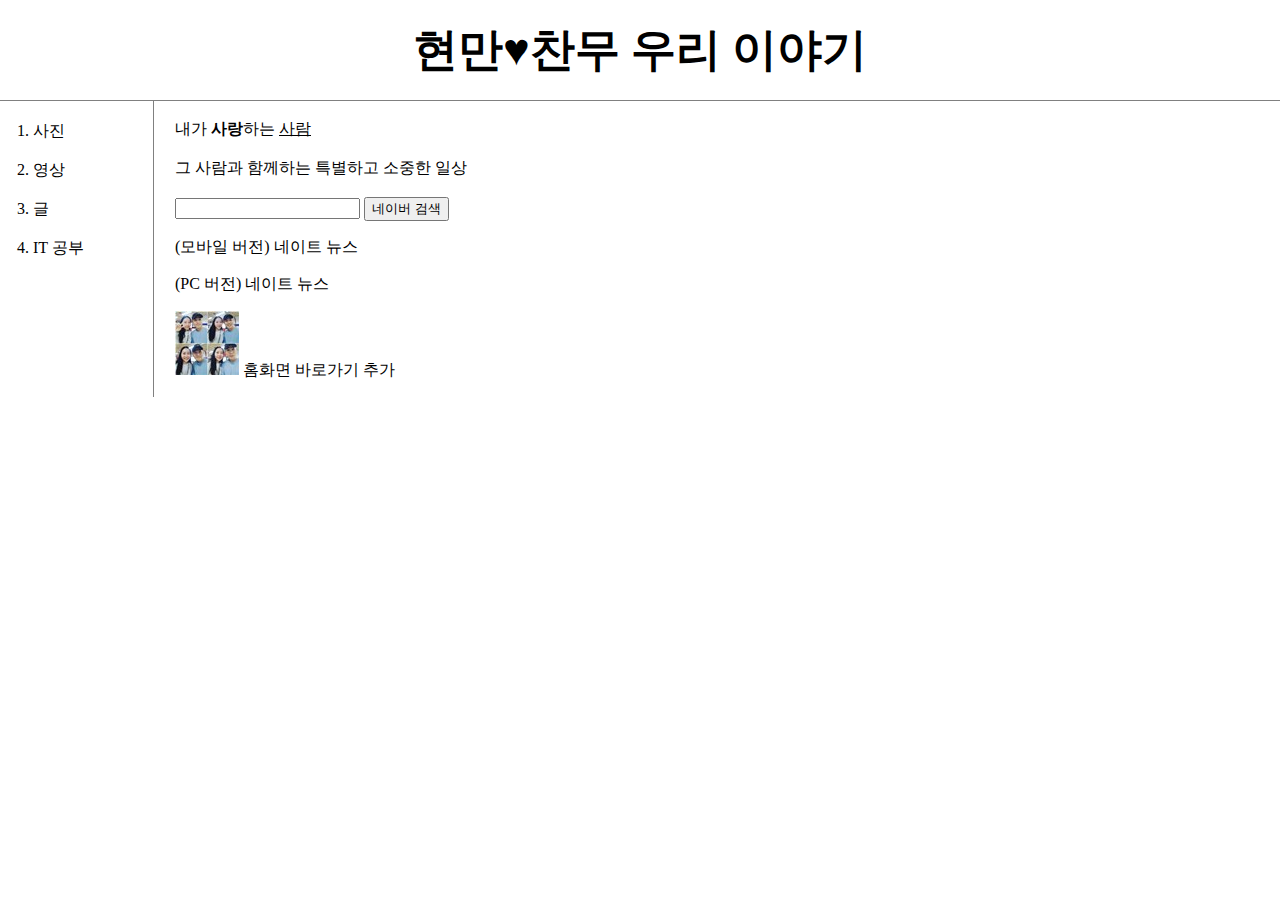
<file: index.html>
<!doctype html>
<html>
<meta name="viewport" content="width=device-width, initial-scale=1.0, maximum-scale=1.0, minimum-scale=0, user-scalable=no, target-densitydpi=medium-dpi" /><!--모바일페이지크기조절메타태그-->
<head>
<title>현만♥찬무 우리 이야기</title>
<meta charset="utf-8">
<link rel="stylesheet" href="style.css">
<!-- Global site tag (gtag.js) - Google Analytics -->
<script async src="https://www.googletagmanager.com/gtag/js?id=UA-149258732-1"></script>
<script>
  window.dataLayer = window.dataLayer || [];
  function gtag(){dataLayer.push(arguments);}
  gtag('js', new Date());

  gtag('config', 'UA-149258732-1');
</script>
<link rel="apple-touch-icon" href="https://pokjc.github.io/1/1.png">
</head>
<body>
  <h1><a href="index.html">현만♥찬무 우리 이야기</a></h1>
    <div id="grid">
<ol>
 <li><a href="1.html">사진</a></li>
 <br>
 <li><a href="2.html">영상</a></li>
 <br>
 <li><a href="3.html">글</a></li>
 <br>
 <li><a href="4.html">IT 공부</a></li>
</ol>
  <div id="article">
<br>내가 <strong>사랑</strong>하는 <u>사람</u>
<br><br>
그 사람과 함께하는 특별하고 소중한 일상
<br><br>
<form method="get" name="form" action="http://search.naver.com/search.naver?where=nexearch&sm=tab_jum&ie=utf8&query=">
<input value="UTF-8" type="hidden" name="ie" />
<input value="nexearch" type="hidden" name="where" />
<input value="sim" type="hidden" name="st" />
<input value="tab_opt" type="hidden" name="sm" />
<input value="-1" type="hidden" name="date_option" />
<input value="all" type="hidden" name="srchby" />
<input value="1" type="hidden" name="dup_remove" />
<input name="query" />
<input value="네이버 검색" type="submit" />
</form>
<P>
<a href="http://me2.do/xFkC9rLt">(모바일 버전) 네이트 뉴스</a>
</P>
<P>
<a href="http://news.nate.com/rank">(PC 버전) 네이트 뉴스</a>
</P>
<P>
<img src="1.jpg">
<a href="intent://addshortcut?url=https://pokjc.github.io/1&amp;icon=https://pokjc.github.io/1/1.jpg&amp;title=우리 이야기&oq=%ED%8C%A8%EC%85%98%ED%92%80&amp;serviceCode=sports&amp;version=7#Intent;scheme=naversearchapp;action=android.intent.action.VIEW;category=android.intent.category.BROWSABLE;package=com.nhn.android.search;end" onclick="nclk(this,'fot.shorcut','','',event);" class="u_sc">홈화면 바로가기 추가</a>
</P>
</div>
</div>
<p>
  <div id="disqus_thread"></div>
  <script>

  /**
  *  RECOMMENDED CONFIGURATION VARIABLES: EDIT AND UNCOMMENT THE SECTION BELOW TO INSERT DYNAMIC VALUES FROM YOUR PLATFORM OR CMS.
  *  LEARN WHY DEFINING THESE VARIABLES IS IMPORTANT: https://disqus.com/admin/universalcode/#configuration-variables*/
  /*
  var disqus_config = function () {
  this.page.url = PAGE_URL;  // Replace PAGE_URL with your page's canonical URL variable
  this.page.identifier = PAGE_IDENTIFIER; // Replace PAGE_IDENTIFIER with your page's unique identifier variable
  };
  */
  (function() { // DON'T EDIT BELOW THIS LINE
  var d = document, s = d.createElement('script');
  s.src = 'https://pokjc.disqus.com/embed.js';
  s.setAttribute('data-timestamp', +new Date());
  (d.head || d.body).appendChild(s);
  })();
  </script>
  <noscript>Please enable JavaScript to view the <a href="https://disqus.com/?ref_noscript">comments powered by Disqus.</a></noscript>
</p>
<!--Start of Tawk.to Script-->
<script type="text/javascript">
var Tawk_API=Tawk_API||{}, Tawk_LoadStart=new Date();
(function(){
var s1=document.createElement("script"),s0=document.getElementsByTagName("script")[0];
s1.async=true;
s1.src='https://embed.tawk.to/5d93981e6c1dde20ed047697/default';
s1.charset='UTF-8';
s1.setAttribute('crossorigin','*');
s0.parentNode.insertBefore(s1,s0);
})();
</script>
<!--End of Tawk.to Script-->
</body>
</html>
</file>
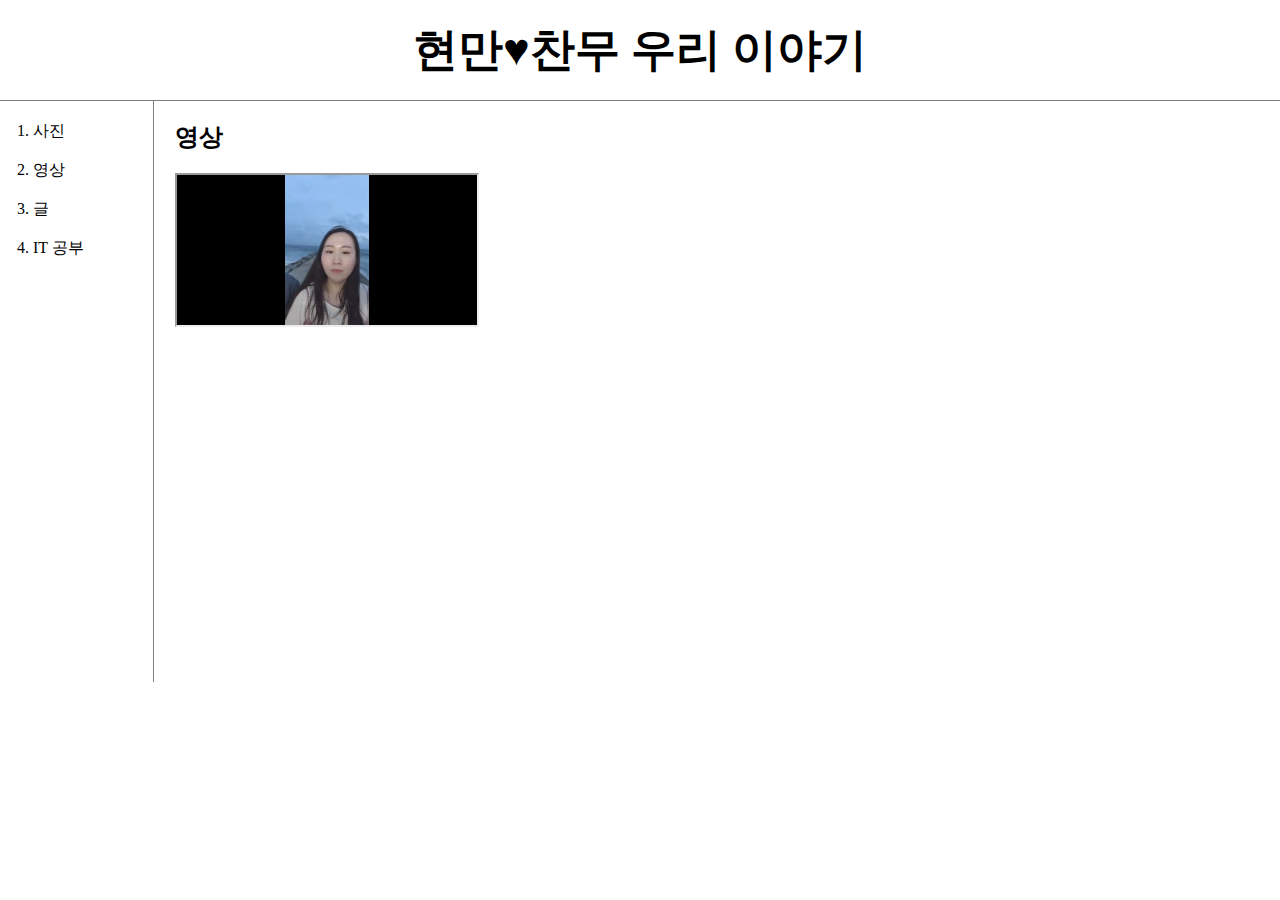
<file: 2.html>
<!doctype html>
<html>
<meta name="viewport" content="width=device-width, initial-scale=1.0, maximum-scale=1.0, minimum-scale=0, user-scalable=no, target-densitydpi=medium-dpi" /><!--모바일페이지크기조절메타태그-->
 <head>
  <meta charset="utf-8">
  <title>영상</title>
  <link rel="stylesheet" href="style.css">
<!-- Global site tag (gtag.js) - Google Analytics -->
<script async src="https://www.googletagmanager.com/gtag/js?id=UA-149258732-1"></script>
<script>
  window.dataLayer = window.dataLayer || [];
  function gtag(){dataLayer.push(arguments);}
  gtag('js', new Date());
  gtag('config', 'UA-149258732-1');
</script>
</head>
<body>
  <h1><a href="index.html">현만♥찬무 우리 이야기</a></h1>
  <div id="grid">
   <ol>
   <li><a href="1.html">사진</a></li><br>
   <li><a href="2.html">영상</a></li><br>
   <li><a href="3.html">글</a></li><br>
   <li><a href="4.html">IT 공부</a></li>
  </ol>
  <div id="article">
   <h2>영상</h2>
   <p>
   <iframe src="groupv_high-420480383.mp4"></iframe>
   </p>
   <p>
   <iframe width="560" height="315" src="https://www.youtube.com/embed/cTzBZ8BWkrQ" frameborder="0" allow="accelerometer; autoplay; encrypted-media; gyroscope; picture-in-picture" allowfullscreen>한강 야경</iframe>
   </p>
 </div>
</div>
<p>
  <div id="disqus_thread"></div>
  <script>

  /**
  *  RECOMMENDED CONFIGURATION VARIABLES: EDIT AND UNCOMMENT THE SECTION BELOW TO INSERT DYNAMIC VALUES FROM YOUR PLATFORM OR CMS.
  *  LEARN WHY DEFINING THESE VARIABLES IS IMPORTANT: https://disqus.com/admin/universalcode/#configuration-variables*/
  /*
  var disqus_config = function () {
  this.page.url = PAGE_URL;  // Replace PAGE_URL with your page's canonical URL variable
  this.page.identifier = PAGE_IDENTIFIER; // Replace PAGE_IDENTIFIER with your page's unique identifier variable
  };
  */
  (function() { // DON'T EDIT BELOW THIS LINE
  var d = document, s = d.createElement('script');
  s.src = 'https://pokjc.disqus.com/embed.js';
  s.setAttribute('data-timestamp', +new Date());
  (d.head || d.body).appendChild(s);
  })();
  </script>
  <noscript>Please enable JavaScript to view the <a href="https://disqus.com/?ref_noscript">comments powered by Disqus.</a></noscript>
</p>
</file>
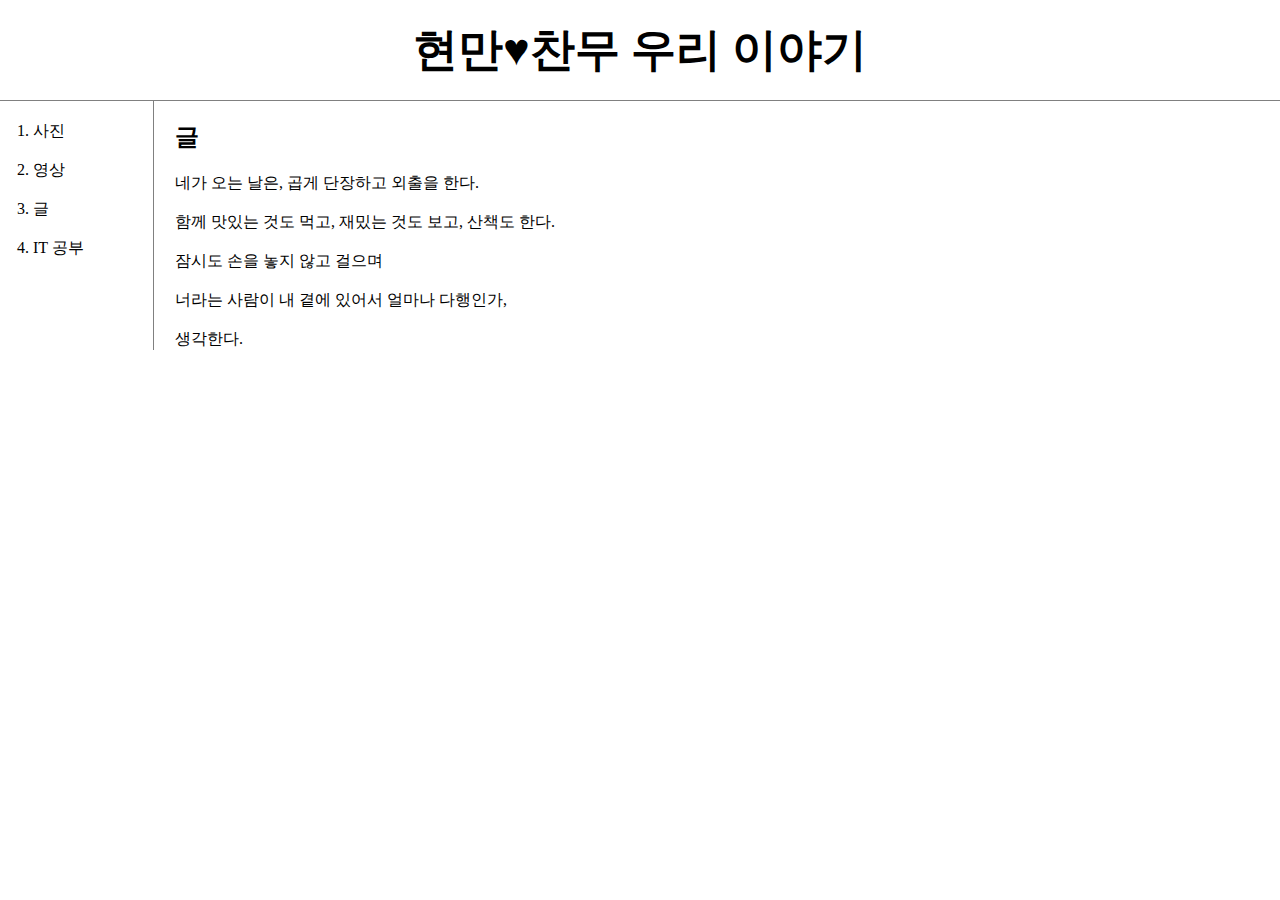
<file: 3.html>
<!doctype html>
<html>

<meta name="viewport" content="width=device-width, initial-scale=1.0, maximum-scale=1.0, minimum-scale=0, user-scalable=no, target-densitydpi=medium-dpi" /><!--모바일페이지크기조절메타태그-->

<head>
<title>글</title>
<meta charset="utf-8">
<link rel="stylesheet" href="style.css">
<!-- Global site tag (gtag.js) - Google Analytics -->
<script async src="https://www.googletagmanager.com/gtag/js?id=UA-149258732-1"></script>
<script>
  window.dataLayer = window.dataLayer || [];
  function gtag(){dataLayer.push(arguments);}
  gtag('js', new Date());

  gtag('config', 'UA-149258732-1');
</script>

</head>
<body>
  <h1><a href="index.html">현만♥찬무 우리 이야기</a></h1>
    <div id="grid">
<ol>
  <li><a href="1.html">사진</a></li>
  <br>
  <li><a href="2.html">영상</a></li>
  <br>
  <li><a href="3.html">글</a></li>
  <br>
  <li><a href="4.html">IT 공부</a></li>
</ol>
  <div id="article">
<h2>글</h2>
네가 오는 날은, 곱게 단장하고 외출을 한다.
<br><br>
함께 맛있는 것도 먹고, 재밌는 것도 보고, 산책도 한다.
<br><br>
잠시도 손을 놓지 않고 걸으며
<br><br>
너라는 사람이 내 곁에 있어서 얼마나 다행인가,
<br><br>
생각한다.
</div>
</div>
<p>
  <div id="disqus_thread"></div>
  <script>

  /**
  *  RECOMMENDED CONFIGURATION VARIABLES: EDIT AND UNCOMMENT THE SECTION BELOW TO INSERT DYNAMIC VALUES FROM YOUR PLATFORM OR CMS.
  *  LEARN WHY DEFINING THESE VARIABLES IS IMPORTANT: https://disqus.com/admin/universalcode/#configuration-variables*/
  /*
  var disqus_config = function () {
  this.page.url = PAGE_URL;  // Replace PAGE_URL with your page's canonical URL variable
  this.page.identifier = PAGE_IDENTIFIER; // Replace PAGE_IDENTIFIER with your page's unique identifier variable
  };
  */
  (function() { // DON'T EDIT BELOW THIS LINE
  var d = document, s = d.createElement('script');
  s.src = 'https://pokjc.disqus.com/embed.js';
  s.setAttribute('data-timestamp', +new Date());
  (d.head || d.body).appendChild(s);
  })();
  </script>
  <noscript>Please enable JavaScript to view the <a href="https://disqus.com/?ref_noscript">comments powered by Disqus.</a></noscript>
</p>
</file>
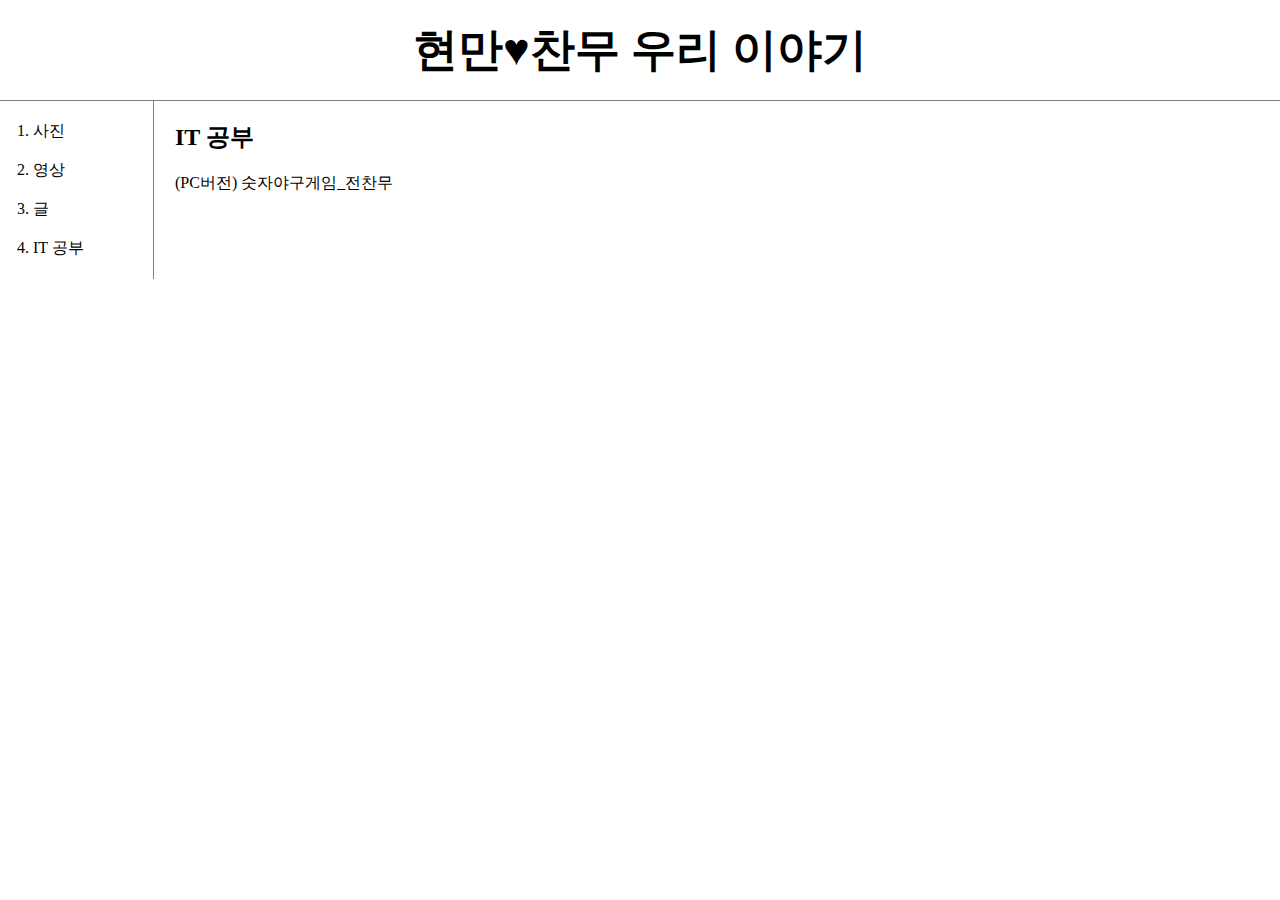
<file: 4.html>
<!doctype html>
<html>

<meta name="viewport" content="width=device-width, initial-scale=1.0, maximum-scale=1.0, minimum-scale=0, user-scalable=no, target-densitydpi=medium-dpi" /><!--모바일페이지크기조절메타태그-->

<head>
<title>글</title>
<meta charset="utf-8">
<link rel="stylesheet" href="style.css">
<!-- Global site tag (gtag.js) - Google Analytics -->
<script async src="https://www.googletagmanager.com/gtag/js?id=UA-149258732-1"></script>
<script>
  window.dataLayer = window.dataLayer || [];
  function gtag(){dataLayer.push(arguments);}
  gtag('js', new Date());

  gtag('config', 'UA-149258732-1');
</script>

</head>
<body>
  <h1><a href="index.html">현만♥찬무 우리 이야기</a></h1>
    <div id="grid">
<ol>
  <li><a href="1.html">사진</a></li>
  <br>
  <li><a href="2.html">영상</a></li>
  <br>
  <li><a href="3.html">글</a></li>
  <br>
  <li><a href="4.html">IT 공부</a></li>
</ol>
  <div id="article">
<h2>IT 공부</h2>
<a href="숫자야구게임_전찬무.exe">(PC버전) 숫자야구게임_전찬무</a>
</div>
</div>
<p>
  <div id="disqus_thread"></div>
  <script>

  /**
  *  RECOMMENDED CONFIGURATION VARIABLES: EDIT AND UNCOMMENT THE SECTION BELOW TO INSERT DYNAMIC VALUES FROM YOUR PLATFORM OR CMS.
  *  LEARN WHY DEFINING THESE VARIABLES IS IMPORTANT: https://disqus.com/admin/universalcode/#configuration-variables*/
  /*
  var disqus_config = function () {
  this.page.url = PAGE_URL;  // Replace PAGE_URL with your page's canonical URL variable
  this.page.identifier = PAGE_IDENTIFIER; // Replace PAGE_IDENTIFIER with your page's unique identifier variable
  };
  */
  (function() { // DON'T EDIT BELOW THIS LINE
  var d = document, s = d.createElement('script');
  s.src = 'https://pokjc.disqus.com/embed.js';
  s.setAttribute('data-timestamp', +new Date());
  (d.head || d.body).appendChild(s);
  })();
  </script>
  <noscript>Please enable JavaScript to view the <a href="https://disqus.com/?ref_noscript">comments powered by Disqus.</a></noscript>
</p>
</file>
<file: style.css>
body{
  margin:0;
}
a {
color:black;
text-decoration: none;
}
h1 {
    font-size:45px;
    text-align: center;
    border-bottom:1px solid gray;
    margin:0;
    padding:20px;
  }
ol{
  border-right:1px solid gray;
  width:100px;
  margin:0;
  padding:20px;
  }
  #grid{
        display: grid;
        grid-template-columns: 150px 1fr;
  }
  #grid ol{
        padding-left:33px;
  }
  #grid #article{
        padding-left:25px;
  }
  @media(max-width:800px){
  #grid{
    display: block;
  }
  ol{
    border-right:none;
  }
  h1 {
    border-bottom:none;
  }
}
</file>
